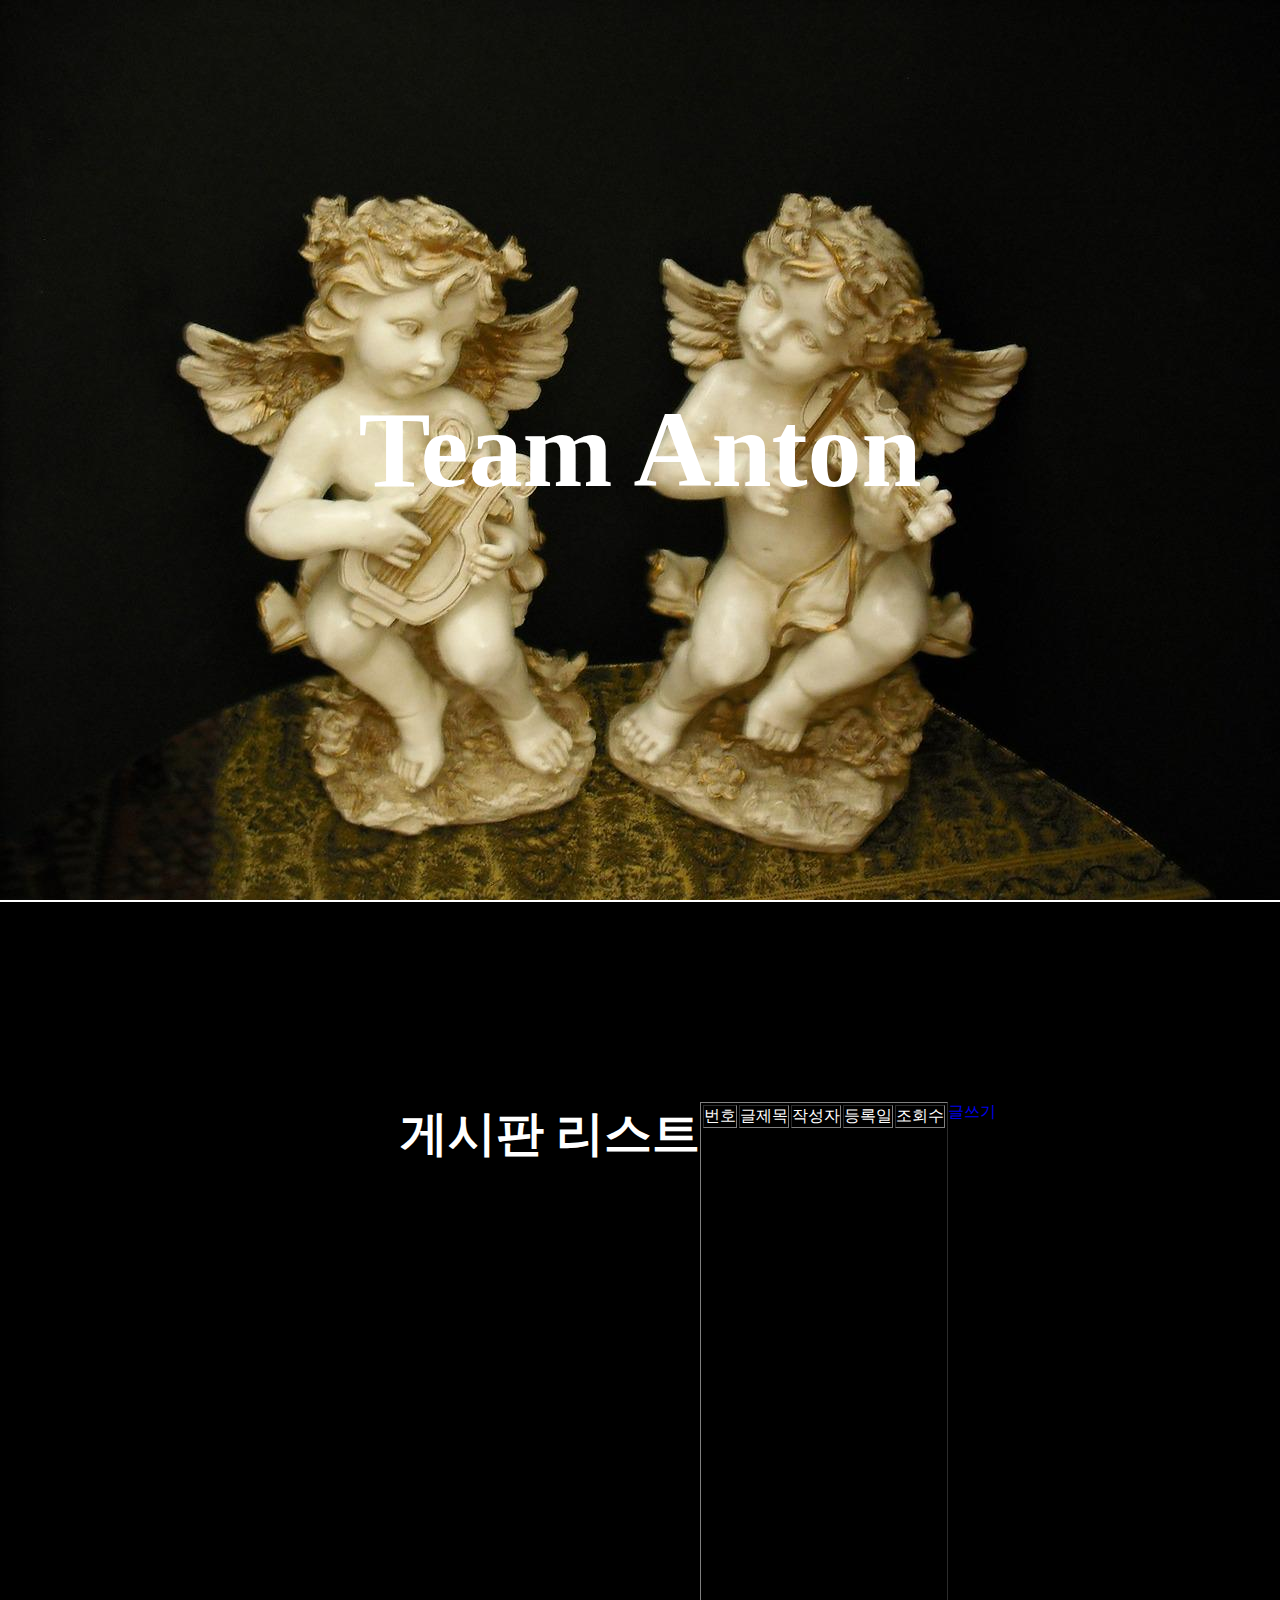
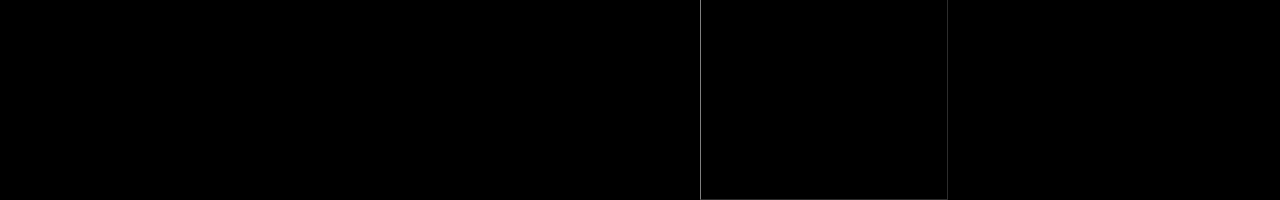
<file: list.html>
<!DOCTYPE html> 
<html lang="en">
    <head>
        <meta charset="UTF-8"/>
        <meta name="viewport" content="width=device-width, initial-scale=1.0"/>
        <link rel="stylesheet" href="list.css">
        <title>게시판</title>
    </head>
    <body>
        <div class="cursorItem">
            <span class="cursor"></span>
        </div>
        <div class="main">
            <header class="contain_menu">
                <div class = "logo">
                    <span>RIIZE</span>
                </div>
                <div class = "under">
                    <ul class="menu">
                        <li><a href="/main.html">Home</a></li>
                    </ul>
                </div>
            </header>
            <div class="data">
                <div class = "hello">
                    <h2>Team Anton</h2>
                </div>
            </div>
        </div>

            <section class="writeF">
                <h2>게시판 리스트</h2>
                <table border="1">
                    <thead>
                        <tr>
                            <td>번호</td>
                            <td>글제목</td>
                            <td>작성자</td>
                            <td>등록일</td>
                            <td>조회수</td>
                        </tr>
                    </thead>
                    <tbody id="tbody"></tbody>
                </table>
                <a href="./main.html">글쓰기</a>
            </section>
            
            
            <script src="./list.js"/>
    </body>
</html>
</file>
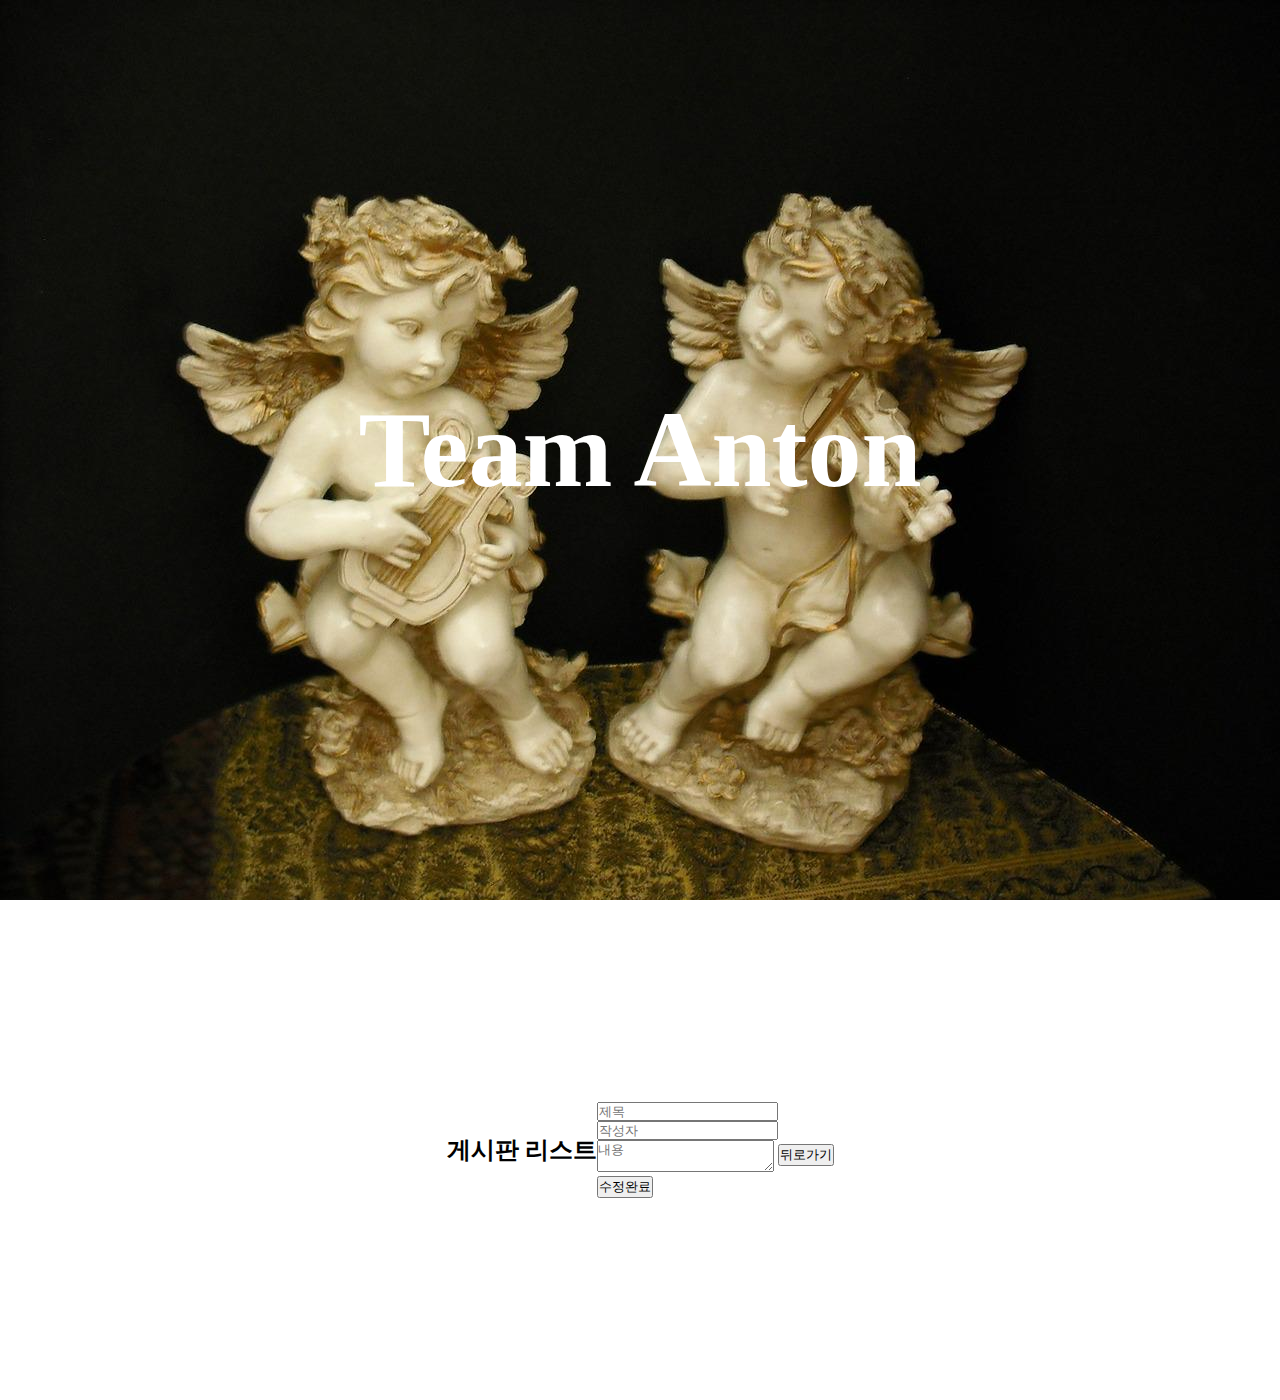
<file: modify.html>
<!DOCTYPE html> 
<html lang="en">
    <head>
        <meta charset="UTF-8"/>
        <meta name="viewport" content="width=device-width, initial-scale=1.0"/>
        <link rel="stylesheet" href="write.css">
        <title>게시판</title>
    </head>
    <body>
        <div class="cursorItem">
            <span class="cursor"></span>
        </div>
        <div class="main">
            <header class="contain_menu">
                <div class = "logo">
                    <span>RIIZE</span>
                </div>
                <div class = "under">
                    <ul class="menu">
                        <li><a href="/main.html">Home</a></li>
                    </ul>
                </div>
            </header>
            <div class="data">
                <div class = "hello">
                    <h2>Team Anton</h2>
                </div>
            </div>
        </div>

            <section class="writeF">
                <h2>게시판 리스트</h2>

                <form id="modifyForm">
                    <div><input type="text" name="subject" placeholder="제목"/></div>
                    <div><input type="text" name="writer" placeholder="작성자"/></div>
                    <div><textarea name="content"  placeholder="내용"></textarea></div>
                    <input type="submit" value="수정완료" class="inputBtn"/>
                </form>
                <button id="back" style="margin-top: 10px">뒤로가기</button>
            </section>
            
            
            <script src="./modify.js"/>
    </body>
</html>
</file>
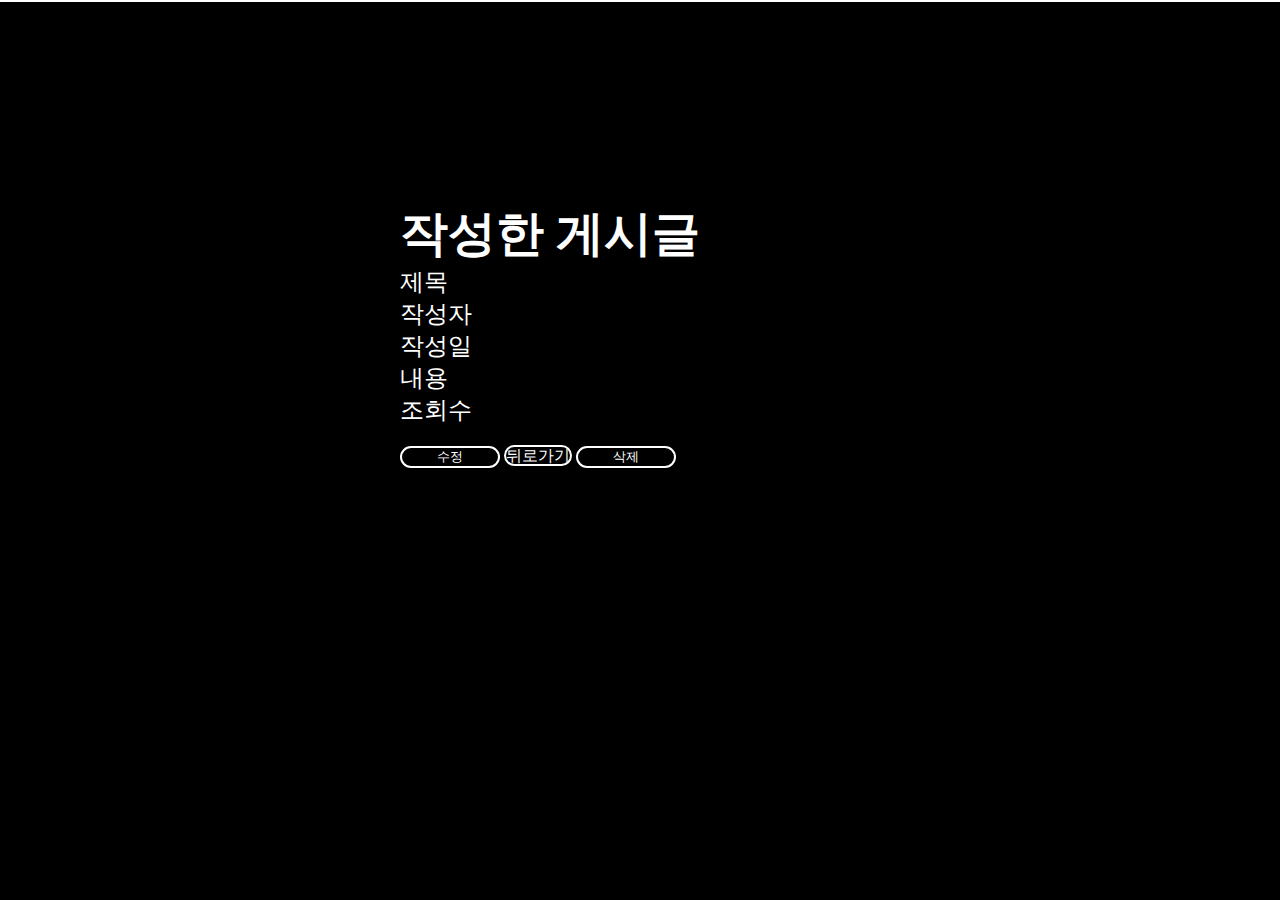
<file: view.html>
<!DOCTYPE html> 
<html lang="en">
    <head>
        <meta charset="UTF-8"/>
        <meta name="viewport" content="width=device-width, initial-scale=1.0"/>
        <link rel="stylesheet" href="view.css">
        <title>게시판</title>
    </head>
    <body>
        <div class="cursorItem">
            <span class="cursor"></span>
        </div>
        <div class="main">
            <header class="contain_menu">
                <div class = "logo">
                    <span>RIIZE</span>
                </div>
                <div class = "under">
                    <ul class="menu">
                        <li><a href="/main.html">Home</a></li>
                    </ul>
                </div>
            </header>
        </div>
        <section class="writeF">
            <h2>작성한 게시글</h2>
            <form id="viewForm">
                <div id="subject">제목 </div>
                <div id="writer">작성자 </div>
                <div id="date">작성일 </div>
                <div id="content">내용 <br/> </div>
                <div id="views">조회수 </div>
            </form>
            <button id="modify">수정</button>
            <a href="./list.html">뒤로가기</a>
            <button id="delete">삭제</button>
        </section>

        <script src="./view.js"/>
    </body>
</html>
</file>
<file: list.css>
*{
    margin: 0;
    padding: 0;
    box-sizing: border-box;
}

.uoqmunthenkhung-regular {
    font-family: "UoqMunThenKhung", serif;
    font-weight: 400;
    font-style: normal;
}

:root{
    --white-color : #fff;
    --black--color : #140a00;
    --grey--color : #676767;
    --yellow--color : rgb(246, 210, 51);
    --side--padding : 30px;
}

body {
    font-family: Public Sans;
    scroll-behavior: smooth;
    overflow-x: hidden;
}

.cursorItem {
    position: absolute;
    top: 0px;
    left: 0px;
    z-index: 1000;
    pointer-events: none;
    mix-blend-mode: difference;
}

.cursor{
    position: fixed;
    width: 40px;
    height: 40px;
    background-color: var(--white-color);
    border-radius: 50%;
    margin: -60px -60px;
    opacity: 1;
    transition: all 0.2s ease-in-out;
}

ul{
    list-style: none;
}

li{
    float: left;
}

.main{
    background-image: url(image/image1.jpg);
    background-size: cover;
}

.contain_menu{
    position: fixed;
    mix-blend-mode: difference;
}

header{
    width: auto;
    padding: var(--side--padding);
    transition: all 0.6s ease-out;
    opacity: 0;
}

header.visible{
    opacity: 1;
}

.logo{
    height: 100%;
    color: var(--white-color);
    margin: 20px var(--side--padding);
    font-size: 40px;
    animation: fadeInLeft 3s;
    -webkit-animation: fadeInLeft 3s;
    animation-delay: 1s;
    position: fixed;
}

.contain_menu .under{
    color: var(--white-color);
    position: fixed;
    margin: 20px var(--side--padding);
    font-size: 32px;
    right: 0;
}

.contain_menu .under li{
    margin-right: 40px;
}

a{
    text-decoration: none;
}

.contain_menu .under li a{
    display: block;
    color: var(--white-color);
}

.contain_menu .under li:hover > a{
    color: var(--yellow--color);
}

.data{
    display: flex;
    width: 100%;
    height: 100vh;
    align-items: center;
}

.data .hello .info{
    display: flex;
    line-height: 1.4;
    height: auto;
    font-size: 36px;
    margin-bottom: 20px;
    color: var(--grey--color);
}

.menu {
    animation: fadeInRight 3s;
    -webkit-animation: fadeInRight 3s;
    animation-delay: 1s;
}

.hello{
    font-size: 72px;
    color: var(--white-color);
    width: 100%;
    justify-content: center;
    text-align: center;
    animation: fadein 2s;
    animation-delay: 0.5s;
    -moz-animation: fadein 2s; /* Firefox */
    -webkit-animation: fadein 2s; /* Safari and Chrome */
    -o-animation: fadein 2s; /* Opera */
}

@keyframes fadein {
    from {
        opacity: 0;
    }
    to {
        opacity: 1;
    }
}
@-moz-keyframes fadein { /* Firefox */
    from {
        opacity: 0;
    }
    to {
        opacity: 1;
    }
}
@-webkit-keyframes fadein { /* Safari and Chrome */
    from {
        opacity: 0;
    }
    to {
        opacity: 1;
    }
}
@-o-keyframes fadein { /* Opera */
    from {
        opacity: 0;
    }
    to {
        opacity: 1;
    }
}

@keyframes fadeInLeft {
    0% {
        opacity: 0;
        transform: translate3d(-100%, 0, 0);
    }

    to {
        opacity: 1;
        transform: translateZ(0);
    }
}

@-webkit-keyframes fadeInLeft {
    0% {
        opacity: 0;
        transform: translate3d(-100%, 0, 0);
    }

    to {
        opacity: 1;
        transform: translateZ(0);
    }
}

@keyframes fadeInRight {
    0% {
        opacity: 0;
        transform: translate3d(100%, 0, 0);
    }

    to {
        opacity: 1;
        transform: translateZ(0);
    }
}

@-webkit-keyframes fadeInRight {
    0% {
        opacity: 0;
        transform: translate3d(100%, 0, 0);
    }

    to {
        opacity: 1;
        transform: translateZ(0);
    }
}

.data .click_button{
    margin-top: 600px;
}

.click_button a:hover > span{
    color: var(--yellow--color);
}

.aa:hover{
    color: var(--yellow--color);
    box-shadow:200px 0 0 0 rgba(0,0,0,0.5) inset;
}

.data .click_button .down{
    color: var(--white-color);
    font-size: 26px;
}

.writeF{
    height: 100vh;
    background-color: black;
    color: white;
    padding-left: 400px;
    padding-top: 200px;
    border-top: 2px solid white;
    display: flex;
}

.writeF form{
    
    flex-direction: row;
}

.writeF h2{
    color: white;
    font-size: 48px;
}

.writeF p {
    color: white;
    padding-top: 20px;
    font-size: 24px;
}

#writeForm{

    font-size: 40px;
    margin-top: 20px;
}

#tbody{
    color: white;
}

.writeF div{
    font-size: 24px;
}
</file>
<file: write.css>
*{
    margin: 0;
    padding: 0;
    box-sizing: border-box;
}

.uoqmunthenkhung-regular {
    font-family: "UoqMunThenKhung", serif;
    font-weight: 400;
    font-style: normal;
}

:root{
    --white-color : #fff;
    --black--color : #140a00;
    --grey--color : #676767;
    --yellow--color : rgb(246, 210, 51);
    --side--padding : 30px;
}

body {
    font-family: Public Sans;
    scroll-behavior: smooth;
    overflow-x: hidden;
}

.cursorItem {
    position: absolute;
    top: 0px;
    left: 0px;
    z-index: 1000;
    pointer-events: none;
    mix-blend-mode: difference;
}

.cursor{
    position: fixed;
    width: 40px;
    height: 40px;
    background-color: var(--white-color);
    border-radius: 50%;
    margin: -60px -60px;
    opacity: 1;
    transition: all 0.2s ease-in-out;
}

ul{
    list-style: none;
}

li{
    float: left;
}

.main{
    background-image: url(image/image1.jpg);
    background-size: cover;
}

.contain_menu{
    position: fixed;
    mix-blend-mode: difference;
}

header{
    width: auto;
    padding: var(--side--padding);
    transition: all 0.6s ease-out;
    opacity: 0;
}

header.visible{
    opacity: 1;
}

.logo{
    height: 100%;
    color: var(--white-color);
    margin: 20px var(--side--padding);
    font-size: 40px;
    animation: fadeInLeft 3s;
    -webkit-animation: fadeInLeft 3s;
    animation-delay: 1s;
    position: fixed;
}

.contain_menu .under{
    color: var(--white-color);
    position: fixed;
    margin: 20px var(--side--padding);
    font-size: 32px;
    right: 0;
}

.contain_menu .under li{
    margin-right: 40px;
}

a{
    text-decoration: none;
}

.contain_menu .under li a{
    display: block;
    color: var(--white-color);
}

.contain_menu .under li:hover > a{
    color: var(--yellow--color);
}

.data{
    display: flex;
    width: 100%;
    height: 100vh;
    align-items: center;
}

.data .hello .info{
    display: flex;
    line-height: 1.4;
    height: auto;
    font-size: 36px;
    margin-bottom: 20px;
    color: var(--grey--color);
}

.menu {
    animation: fadeInRight 3s;
    -webkit-animation: fadeInRight 3s;
    animation-delay: 1s;
}

.hello{
    font-size: 72px;
    color: var(--white-color);
    width: 100%;
    justify-content: center;
    text-align: center;
    animation: fadein 2s;
    animation-delay: 0.5s;
    -moz-animation: fadein 2s; /* Firefox */
    -webkit-animation: fadein 2s; /* Safari and Chrome */
    -o-animation: fadein 2s; /* Opera */
}

@keyframes fadein {
    from {
        opacity: 0;
    }
    to {
        opacity: 1;
    }
}
@-moz-keyframes fadein { /* Firefox */
    from {
        opacity: 0;
    }
    to {
        opacity: 1;
    }
}
@-webkit-keyframes fadein { /* Safari and Chrome */
    from {
        opacity: 0;
    }
    to {
        opacity: 1;
    }
}
@-o-keyframes fadein { /* Opera */
    from {
        opacity: 0;
    }
    to {
        opacity: 1;
    }
}

@keyframes fadeInLeft {
    0% {
        opacity: 0;
        transform: translate3d(-100%, 0, 0);
    }

    to {
        opacity: 1;
        transform: translateZ(0);
    }
}

@-webkit-keyframes fadeInLeft {
    0% {
        opacity: 0;
        transform: translate3d(-100%, 0, 0);
    }

    to {
        opacity: 1;
        transform: translateZ(0);
    }
}

@keyframes fadeInRight {
    0% {
        opacity: 0;
        transform: translate3d(100%, 0, 0);
    }

    to {
        opacity: 1;
        transform: translateZ(0);
    }
}

@-webkit-keyframes fadeInRight {
    0% {
        opacity: 0;
        transform: translate3d(100%, 0, 0);
    }

    to {
        opacity: 1;
        transform: translateZ(0);
    }
}

.data .click_button{
    margin-top: 600px;
}

.click_button a:hover > span{
    color: var(--yellow--color);
}

.aa:hover{
    color: var(--yellow--color);
    box-shadow:200px 0 0 0 rgba(0,0,0,0.5) inset;
}

.data .click_button .down{
    color: var(--white-color);
    font-size: 26px;
}

.writeF{
    height: 500px;
    background-color: white;
    display: flex;
    justify-content: center;
    align-items: center;
}

.backBtn{
    border: 1px solid black;
}
</file>
<file: view.css>
*{
    margin: 0;
    padding: 0;
    box-sizing: border-box;
}

.uoqmunthenkhung-regular {
    font-family: "UoqMunThenKhung", serif;
    font-weight: 400;
    font-style: normal;
}

:root{
    --white-color : #fff;
    --black--color : #140a00;
    --grey--color : #676767;
    --yellow--color : rgb(246, 210, 51);
    --side--padding : 30px;
}

body {
    font-family: Public Sans;
    scroll-behavior: smooth;
    overflow-x: hidden;
}

.cursorItem {
    position: absolute;
    top: 0px;
    left: 0px;
    z-index: 1000;
    pointer-events: none;
    mix-blend-mode: difference;
}

.cursor{
    position: fixed;
    width: 40px;
    height: 40px;
    background-color: var(--white-color);
    border-radius: 50%;
    margin: -60px -60px;
    opacity: 1;
    transition: all 0.2s ease-in-out;
}

ul{
    list-style: none;
}

li{
    float: left;
}

.main{
    background-image: url(image/image1.jpg);
    background-size: cover;
}

.contain_menu{
    position: fixed;
    mix-blend-mode: difference;
}

header{
    width: auto;
    padding: var(--side--padding);
    transition: all 0.6s ease-out;
    opacity: 0;
}

header.visible{
    opacity: 1;
}

.logo{
    height: 100%;
    color: var(--white-color);
    margin: 20px var(--side--padding);
    font-size: 40px;
    animation: fadeInLeft 3s;
    -webkit-animation: fadeInLeft 3s;
    animation-delay: 1s;
    position: fixed;
}

.contain_menu .under{
    color: var(--white-color);
    position: fixed;
    margin: 20px var(--side--padding);
    font-size: 32px;
    right: 0;
}

.contain_menu .under li{
    margin-right: 40px;
}

a{
    text-decoration: none;
}

.contain_menu .under li a{
    display: block;
    color: var(--white-color);
}

.contain_menu .under li:hover > a{
    color: var(--yellow--color);
}

.data{
    display: flex;
    width: 100%;
    height: 100vh;
    align-items: center;
}

.data .hello .info{
    display: flex;
    line-height: 1.4;
    height: auto;
    font-size: 36px;
    margin-bottom: 20px;
    color: var(--grey--color);
}

.menu {
    animation: fadeInRight 3s;
    -webkit-animation: fadeInRight 3s;
    animation-delay: 1s;
}

.hello{
    font-size: 72px;
    color: var(--white-color);
    width: 100%;
    justify-content: center;
    text-align: center;
    animation: fadein 2s;
    animation-delay: 0.5s;
    -moz-animation: fadein 2s; /* Firefox */
    -webkit-animation: fadein 2s; /* Safari and Chrome */
    -o-animation: fadein 2s; /* Opera */
}

@keyframes fadein {
    from {
        opacity: 0;
    }
    to {
        opacity: 1;
    }
}
@-moz-keyframes fadein { /* Firefox */
    from {
        opacity: 0;
    }
    to {
        opacity: 1;
    }
}
@-webkit-keyframes fadein { /* Safari and Chrome */
    from {
        opacity: 0;
    }
    to {
        opacity: 1;
    }
}
@-o-keyframes fadein { /* Opera */
    from {
        opacity: 0;
    }
    to {
        opacity: 1;
    }
}

@keyframes fadeInLeft {
    0% {
        opacity: 0;
        transform: translate3d(-100%, 0, 0);
    }

    to {
        opacity: 1;
        transform: translateZ(0);
    }
}

@-webkit-keyframes fadeInLeft {
    0% {
        opacity: 0;
        transform: translate3d(-100%, 0, 0);
    }

    to {
        opacity: 1;
        transform: translateZ(0);
    }
}

@keyframes fadeInRight {
    0% {
        opacity: 0;
        transform: translate3d(100%, 0, 0);
    }

    to {
        opacity: 1;
        transform: translateZ(0);
    }
}

@-webkit-keyframes fadeInRight {
    0% {
        opacity: 0;
        transform: translate3d(100%, 0, 0);
    }

    to {
        opacity: 1;
        transform: translateZ(0);
    }
}

.data .click_button{
    margin-top: 600px;
}

.click_button a:hover > span{
    color: var(--yellow--color);
}

.aa:hover{
    color: var(--yellow--color);
    box-shadow:200px 0 0 0 rgba(0,0,0,0.5) inset;
}

.data .click_button .down{
    color: var(--white-color);
    font-size: 26px;
}

.writeF{
    height: 100vh;
    background-color: black;
    color: white;
    padding-left: 400px;
    padding-top: 200px;
    border-top: 2px solid white;
}

.writeF form{
    display: block;
    flex-direction: row;
}

.writeF h2{
    color: white;
    font-size: 48px;
}

.writeF p {
    color: white;
    padding-top: 20px;
    font-size: 24px;
}

#writeForm{
    color: white;
    font-size: 40px;
    margin-top: 20px;
}

.writeF div{
    font-size: 24px;
}

#modify, #delete{
    margin-top: 20px;
    border-radius: 20px;
    color: white;
    background-color: black;
    border: 2px solid white;
    width: 100px;
}

a{
    border-radius: 20px;
    border: 2px solid white;
    color: white;
    background-color: black;
    width: 200px;
}
</file>
